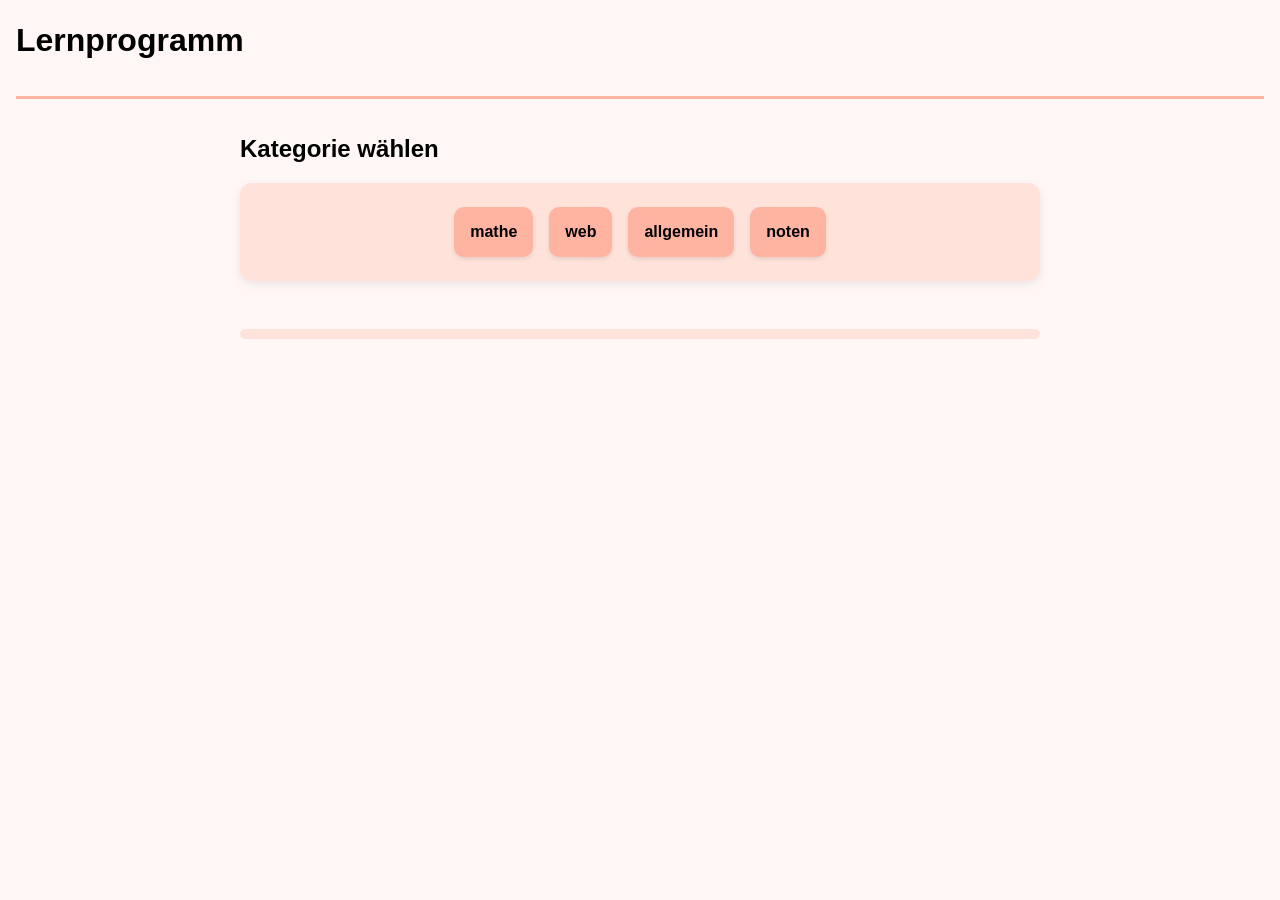
<file: Src/index.html>
<!DOCTYPE html>
<html lang="de">
<head>
    <meta charset="UTF-8">
    <meta name="viewport" content="width=device-width, initial-scale=1.0">
    <title>Lernprogramm</title>
    <meta name="theme-color" content="#FFB4A2">
    <link rel="stylesheet" href="style.css">
    <link rel="manifest" href="manifest.json">

</head>
<body>
    <header>
        <div>
            <h1>Lernprogramm</h1>
        </div>
        <div id="install-prompt">
            <button id="install-btn" hidden>Installieren</button>
        </div>
    </header>

    <main>

        <section  id="category-section">
            <h2>Kategorie wählen</h2>
            <div id="category-container"></div>
        </section>

        <section id="quiz-section" hidden>
            <div id="question-container" aria-live="polite"></div>

            <div id="answers-container"></div>

            <div id="message-container" aria-live="assertive"></div>
        </section>

        <section id="progress-section">

            <div id="progress-text"></div>

            <div id="progress-container">
                <div id="progress-bar"></div>
            </div>
        </section>

        <section id="statistics-section" hidden></section>

    </main>

    <script type="module" src="js/app.js"></script>

</body>
</html>
</file>
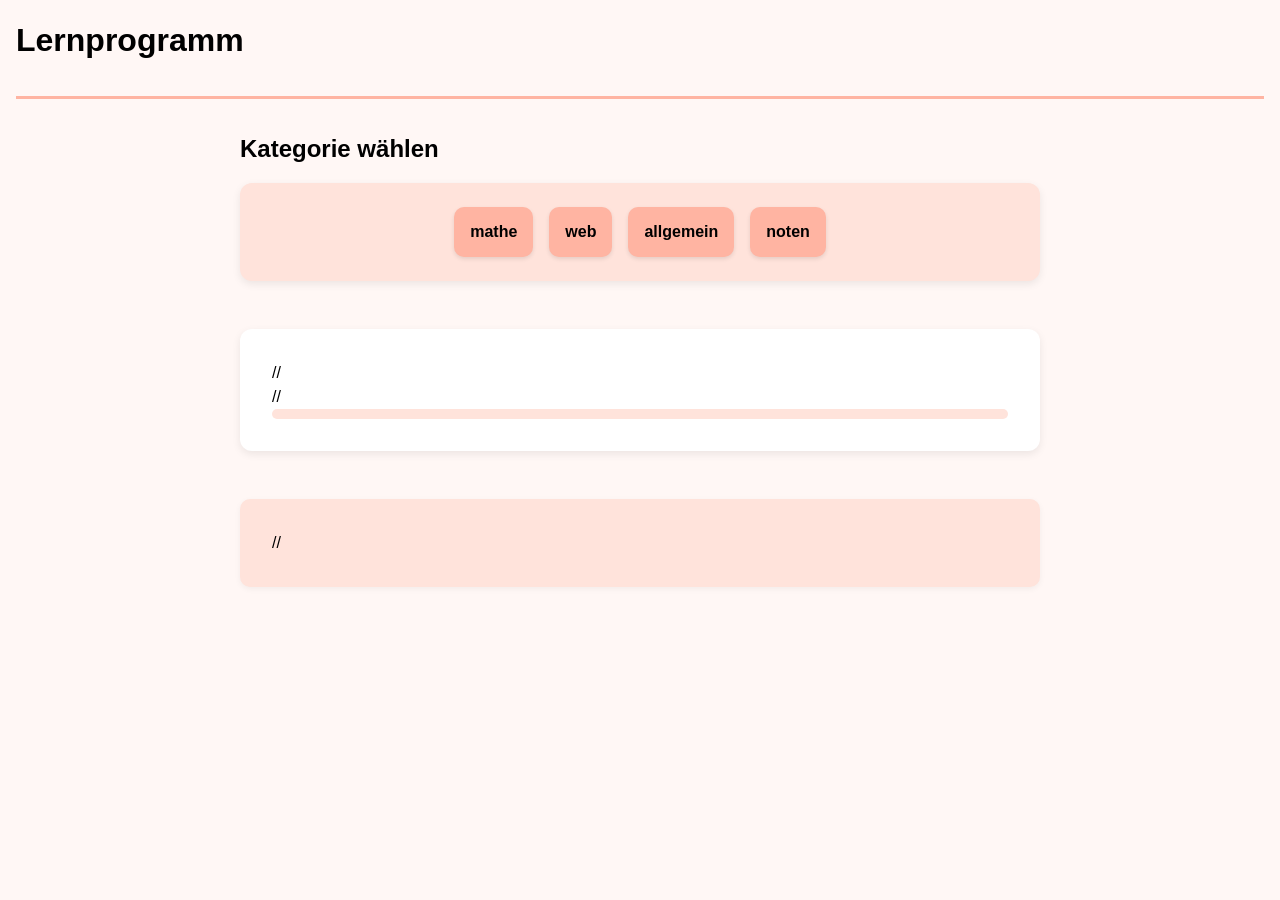
<file: Src/Lernprogramm.html>
<!DOCTYPE html>
<html lang="de">
<head>
    <meta charset="UTF-8">
    <meta name="viewport" content="width=device-width, initial-scale=1.0">
    <title>Lernprogramm</title>
    <link rel="stylesheet" href="style.css">
    <link rel="manifest" href="manifest.json">

</head>
<body>
    <header>
        <div>
            <h1>Lernprogramm</h1>
        </div>
    </header>

    <main>

        <section  id="category-section">
            <h2>Kategorie wählen</h2>
            <div id="category-container"></div>
        </section>

        <section id="quiz-section">
            <div id="question-container">
                //
            </div>

            <div id="answers-container">
                //
            </div>

            <div id="progress-container">
                <div id="progress-bar"></div>
            </div>
        </section>

        <section id="statistics-section">
            //
        </section>
    </main>

    <script type="module" src="js/app.js"></script>

</body>
</html>
</file>
<file: Src/style.css>
* {
    margin: 0;
    padding: 0;
    box-sizing: border-box;
}

body {
    min-height: 100vh;
    font-family: Arial, sans-serif;
    padding: 1rem;
    background: #FFF7F5;
    font-size: 18px;
    line-height: 1.5;
}

h1, h2 {
    margin-bottom: 1rem;
}

header {
    display: flex;
    flex-wrap: wrap;
    gap: 1rem;
    justify-content: space-between;
    align-items: center;
    padding-bottom: 1rem;
    border-bottom: 3px solid #FFB4A2;
}

main {
    max-width: 800px;
    margin: 0 auto;
}

button {
    padding: 1.3rem;
    cursor: pointer;
    border: none;
    border-radius: 10px;
    background: #FFB4A2;
    font-weight: bold;
    box-shadow: 0 2px 4px rgba(0,0,0,0.1);
    transition: background 0.2s ease, transform 0.1s ease;
    font-size: 1.15rem;
}

button:hover {
    background: #D75F3A;
    transform: translateY(-2px);
}

#category-section {
    margin-top: 2rem;
    margin-bottom: 3rem;
}

#category-container {
    display: flex;
    justify-content: center;
    flex-wrap: wrap;
    gap: 1rem;
    padding: 1.5rem;
    border-radius: 12px;
    background: #FFE3DB;
    margin-bottom: 1rem;
    box-shadow: 0 3px 8px rgba(0,0,0,0.08);
}

#quiz-section {
    width: 100%;
    margin: 1.5rem auto;
    background: white;
    padding: 1.5rem;
    border-radius: 12px;
    box-shadow: 0 3px 8px rgba(0,0,0,0.08);
}

#answers-container {
    display: flex;
    flex-direction: column;
    gap: 1rem;
}

.answer-btn {
    width: 100%;
    background: white;
    border: 2px solid #FFB4A2;
    padding: 1.3rem;
    border-radius: 10px;
    text-align: left;
    transition: background 0.2s ease, border-color 0.2s ease;
    font-size: 1.15rem;
}

.answer-btn:hover {
    background: #FFE3DB;
    border-color: #D75F3A;
}

#message-container {
    margin-top: 1rem;
    font-weight: bold;
    min-height: 1.5rem;
}

.correct {
    background: lightgreen !important;
    color: white;
}
.wrong {
    background: lightcoral !important;
    color: white;
}

#progress-section {
    margin: 2rem auto;
    width: 100%;
    max-width: 800px;
}

#progress-container {
    width: 100%;
    height: 10px;
    background: #FFE3DB;
    border-radius: 10px;
    overflow: hidden;
}

#progress-bar {
    width: 0;
    height: 100%;
    background: linear-gradient(90deg, #4CAF50, #2E7D32);
    transition: width 0.3s ease;
}

#statistics-section {
    margin: 3rem auto;
    max-width: 800px;
    width: 100%;
    padding: 2.5rem;
    background: #FFE3DB;
    border-radius: 10px;
    box-shadow: 0 2px 6px rgba(0,0,0,0.05);
}

/*TABLET*/
@media (min-width: 600px) {

    body {
        font-size: 17px;
    }

    #quiz-section,
    #statistics-section {
        padding: 2rem;
    }

    button,
    .answer-btn {
        font-size: 1.1rem;
        padding: 1.2rem;
    }

    #answers-container {
        grid-template-columns: 1fr;
    }
}

/*DESKTOP*/
@media (min-width: 900px) {

    body {
        font-size: 16px;
    }

    button,
    .answer-btn {
        font-size: 1rem;
        padding: 1rem;
    }

    #answers-container {
        display: grid;
        grid-template-columns: 1fr 1fr;
    }
}
</file>
